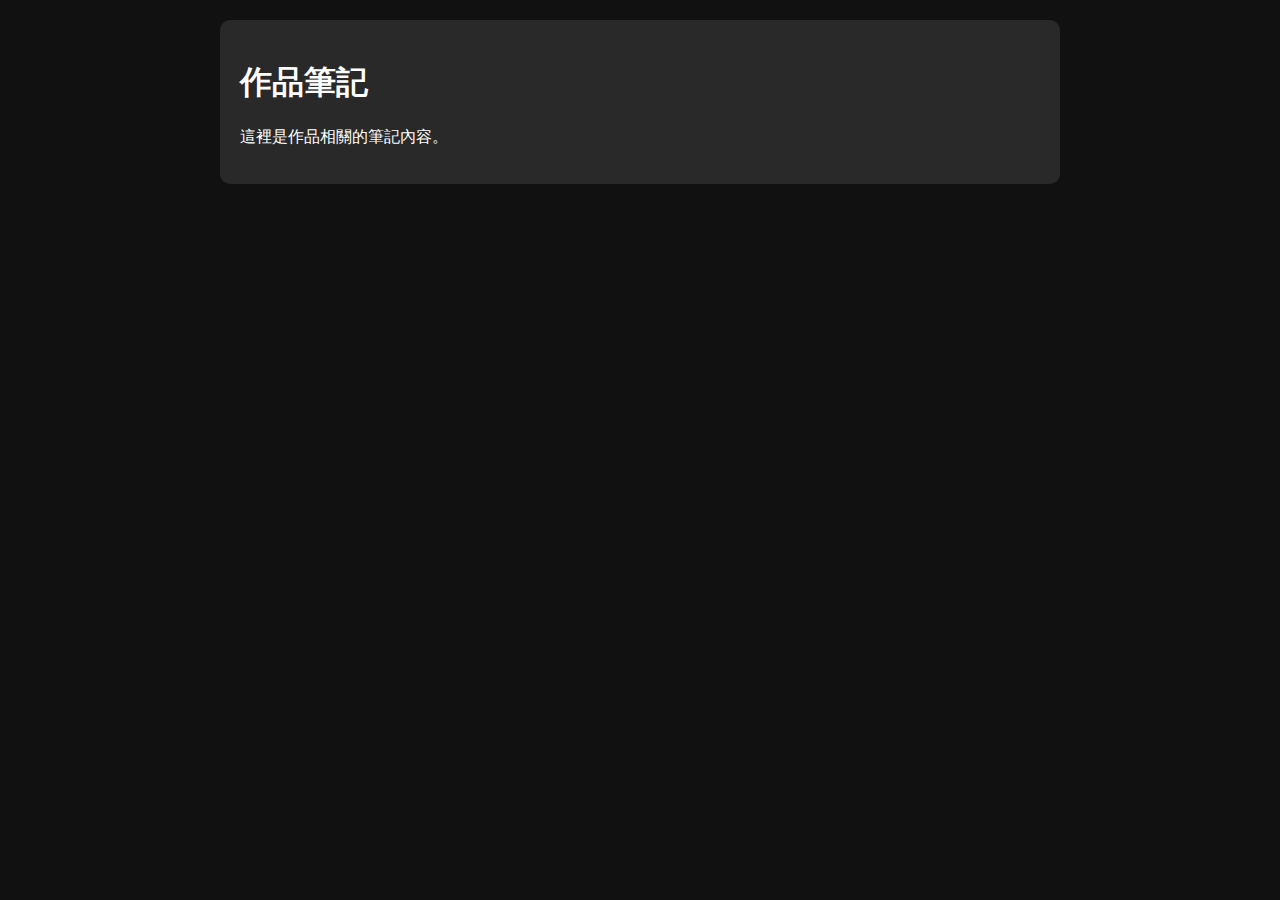
<file: project_notes.html>
<!DOCTYPE html>
<html>
<head>
    <meta charset="utf-8">
    <title>作品筆記</title>
    <link rel="stylesheet" type="text/css" href="../style.css">
    <style>
        body {
            margin: 0;
            padding: 20px;
            background: #111;
            color: #fff;
            font-family: Arial, sans-serif;
        }
        .content {
            max-width: 800px;
            margin: 0 auto;
            padding: 20px;
            background: rgba(255, 255, 255, 0.1);
            border-radius: 10px;
        }
    </style>
</head>
<body>
    <div class="content">
        <h1>作品筆記</h1>
        <div class="note-content">
            <!-- 在這裡添加作品筆記內容 -->
            <p>這裡是作品相關的筆記內容。</p>
        </div>
    </div>
</body>
</html>
</file>
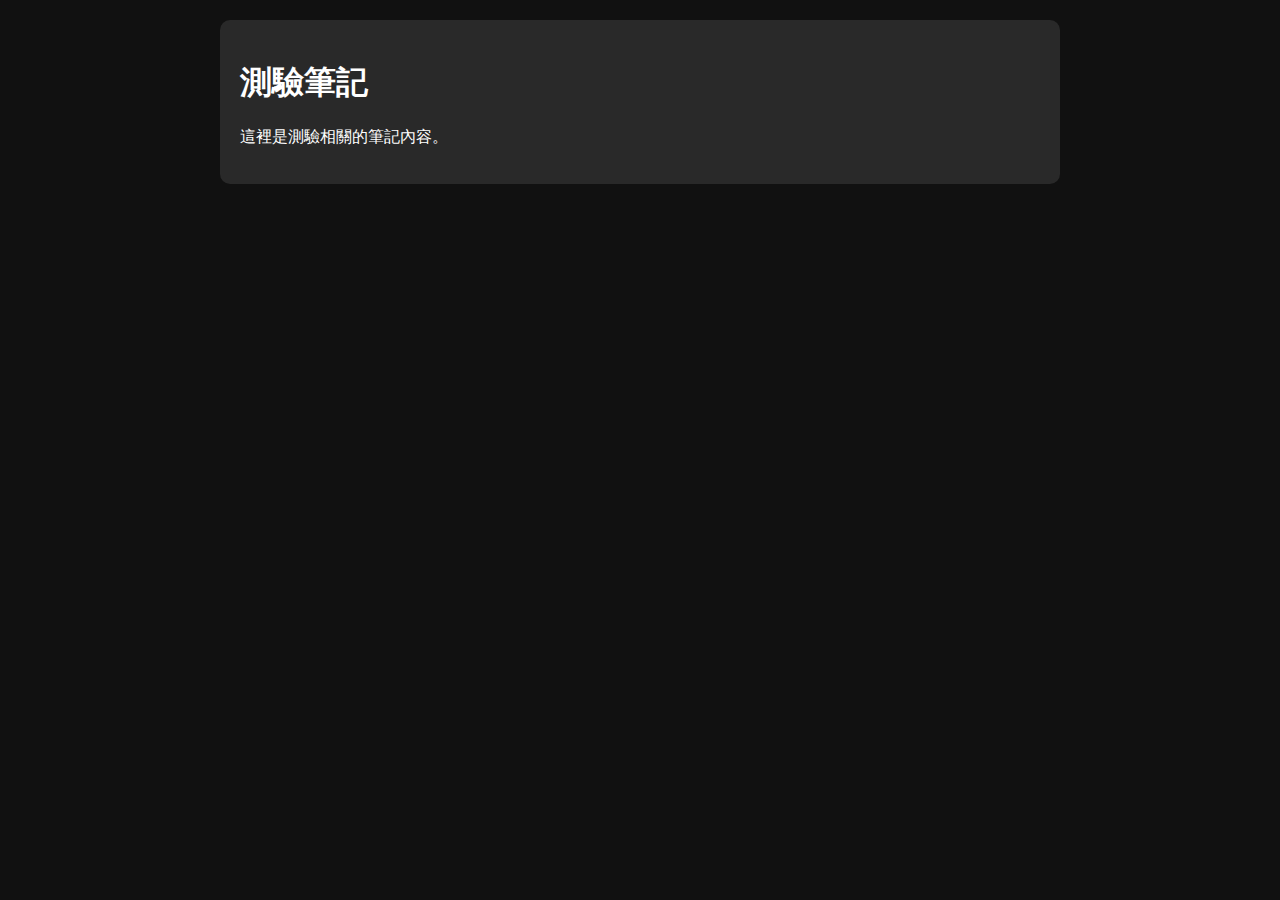
<file: test_notes.html>
<!DOCTYPE html>
<html>
<head>
    <meta charset="utf-8">
    <title>測驗筆記</title>
    <link rel="stylesheet" type="text/css" href="../style.css">
    <style>
        body {
            margin: 0;
            padding: 20px;
            background: #111;
            color: #fff;
            font-family: Arial, sans-serif;
        }
        .content {
            max-width: 800px;
            margin: 0 auto;
            padding: 20px;
            background: rgba(255, 255, 255, 0.1);
            border-radius: 10px;
        }
    </style>
</head>
<body>
    <div class="content">
        <h1>測驗筆記</h1>
        <div class="note-content">
            <!-- 在這裡添加測驗筆記內容 -->
            <p>這裡是測驗相關的筆記內容。</p>
        </div>
    </div>
</body>
</html>
</file>
<file: style.css>
html, body {
  margin: 0;
  padding: 0;
  overflow: hidden;
  font-family: Arial, sans-serif;
}

.menu-container {
  position: fixed;
  top: 20px;
  left: 20px;
  z-index: 1000;
}

.menu-trigger {
  width: 40px;
  height: 40px;
  background: rgba(255, 255, 255, 0.2);
  border: 2px solid white;
  cursor: pointer;
  transition: all 0.3s ease;
}

.menu-trigger:hover {
  background: rgba(255, 255, 255, 0.3);
}

.side-menu {
  position: absolute;
  left: 0;
  top: 45px;
  width: 200px;
  background: rgba(0, 0, 0, 0.8);
  opacity: 0;
  visibility: hidden;
  transition: all 0.3s ease;
  border-radius: 5px;
}

.menu-container:hover .side-menu {
  opacity: 1;
  visibility: visible;
}

.side-menu ul {
  list-style: none;
  padding: 10px;
  margin: 0;
}

.side-menu ul li {
  margin: 10px 0;
}

.side-menu ul li a {
  color: white;
  text-decoration: none;
  font-size: 16px;
  display: block;
  padding: 8px 15px;
  transition: all 0.3s ease;
  border-radius: 3px;
}

.side-menu ul li a:hover {
  background: rgba(255, 255, 255, 0.1);
  transform: translateX(5px);
}

/* 子選單樣式 */
.side-menu ul li.has-submenu {
  position: relative;
}

.side-menu ul li .sub-menu {
  position: absolute;
  top: calc(100% + 6px); /* 放在父項下方，稍稍往下 */
  left: 20px; /* 向右偏移一點 */
  background: rgba(0, 0, 0, 0.85);
  padding: 8px;
  border-radius: 4px;
  min-width: 180px;
  display: none; /* 預設隱藏，只有在父項 hover 時顯示 */
  opacity: 0;
  transform: translateY(-6px); /* 從上方微移入 */
  transition: opacity 0.18s ease, transform 0.18s ease;
  z-index: 1010;
}

.side-menu ul li.has-submenu:hover > .sub-menu {
  display: block;
  opacity: 1;
  transform: translateY(0) translateX(6px); /* 顯示時微微向右 */
}

.side-menu ul li .sub-menu li {
  margin: 0;
}

.side-menu ul li .sub-menu li a {
  padding: 6px 12px;
  font-size: 15px;
}

.student-info {
  position: fixed;
  left: 50%;
  top: 50%;
  transform: translate(-50%, -50%);
  color: white;
  font-size: 24px;
  z-index: 1000;
  text-shadow: 2px 2px 4px rgba(0, 0, 0, 0.5);
  opacity: 0.7;
}

canvas {
  display: block;
}
</file>
